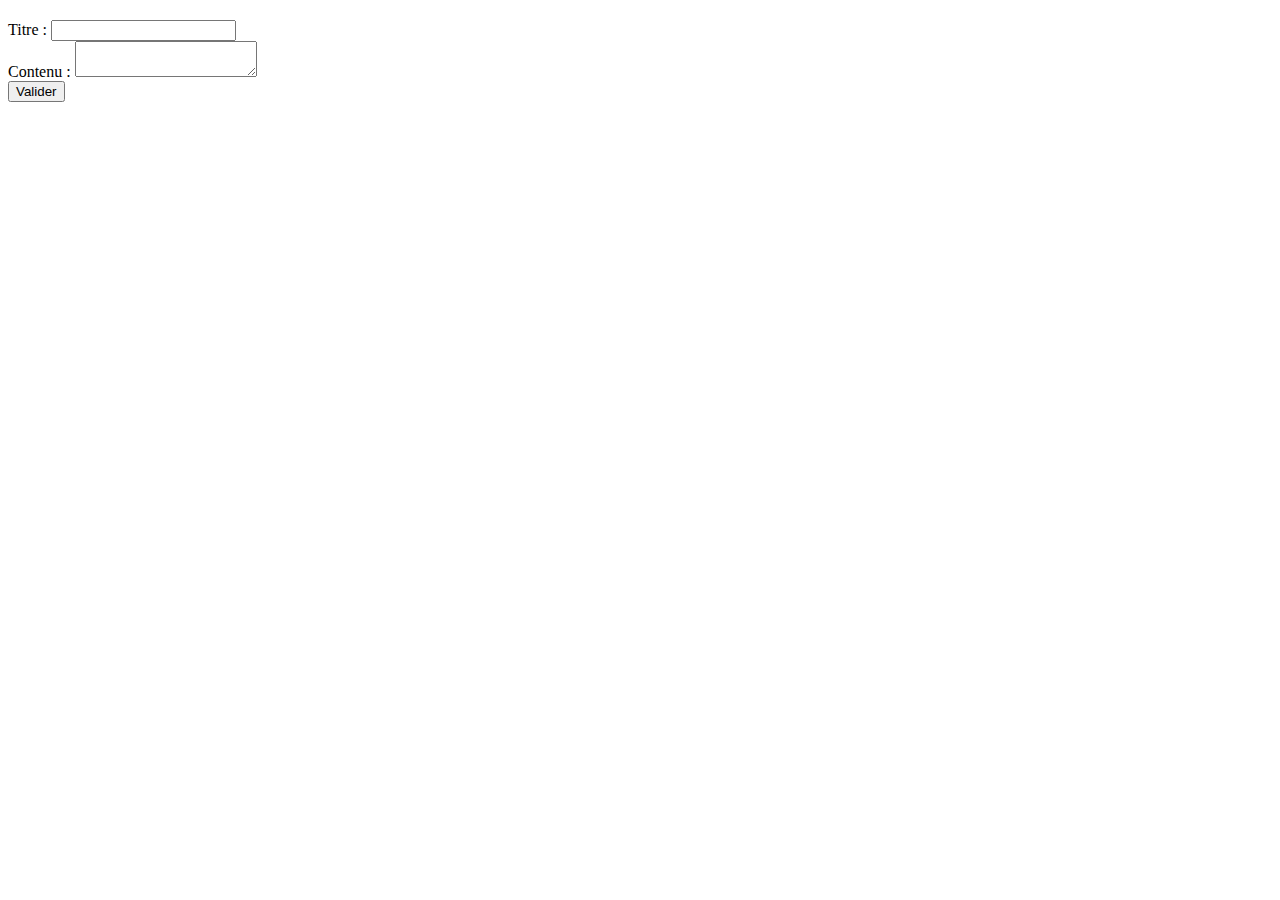
<file: src/main/resources/templates/form.html>
<!DOCTYPE html>
<html xmlns:th="http://www.thymeleaf.org">
<head th:replace="fragments/head.html :: head"></head>
<body>
	<nav th:replace="fragments/navbar.html :: nav"></nav>
	<h2 th:text="(${article.id}? 'Modifier' : 'Créer') + ' un article'"></h2>
	<form class="container" th:action="@{/form}" th:object="${article}" method="post">
		<input type="hidden" name="id" th:field="*{id}">
		<div class="form-group">
			<label for="title">Titre :</label> <input id="title" name="title"
				class="form-control" th:field="*{title}"
				th:classappend="${#fields.hasErrors('title')? 'is-invalid' : ''}">
			<div class="invalid-feedback" th:if="${#fields.hasErrors('title')}"
				th:errors="*{title}"></div>
		</div>
		<div class="form-group">
			<label for="content">Contenu :</label>
			<textarea id="content" name="content" class="form-control"
				th:field="*{content}"
				th:classappend="${#fields.hasErrors('content')? 'is-invalid' : ''}"></textarea>
			<div class="invalid-feedback" th:if="${#fields.hasErrors('content')}"
				th:errors="*{content}"></div>
		</div>
		<button>Valider</button>
	</form>
</body>
</html>
</file>
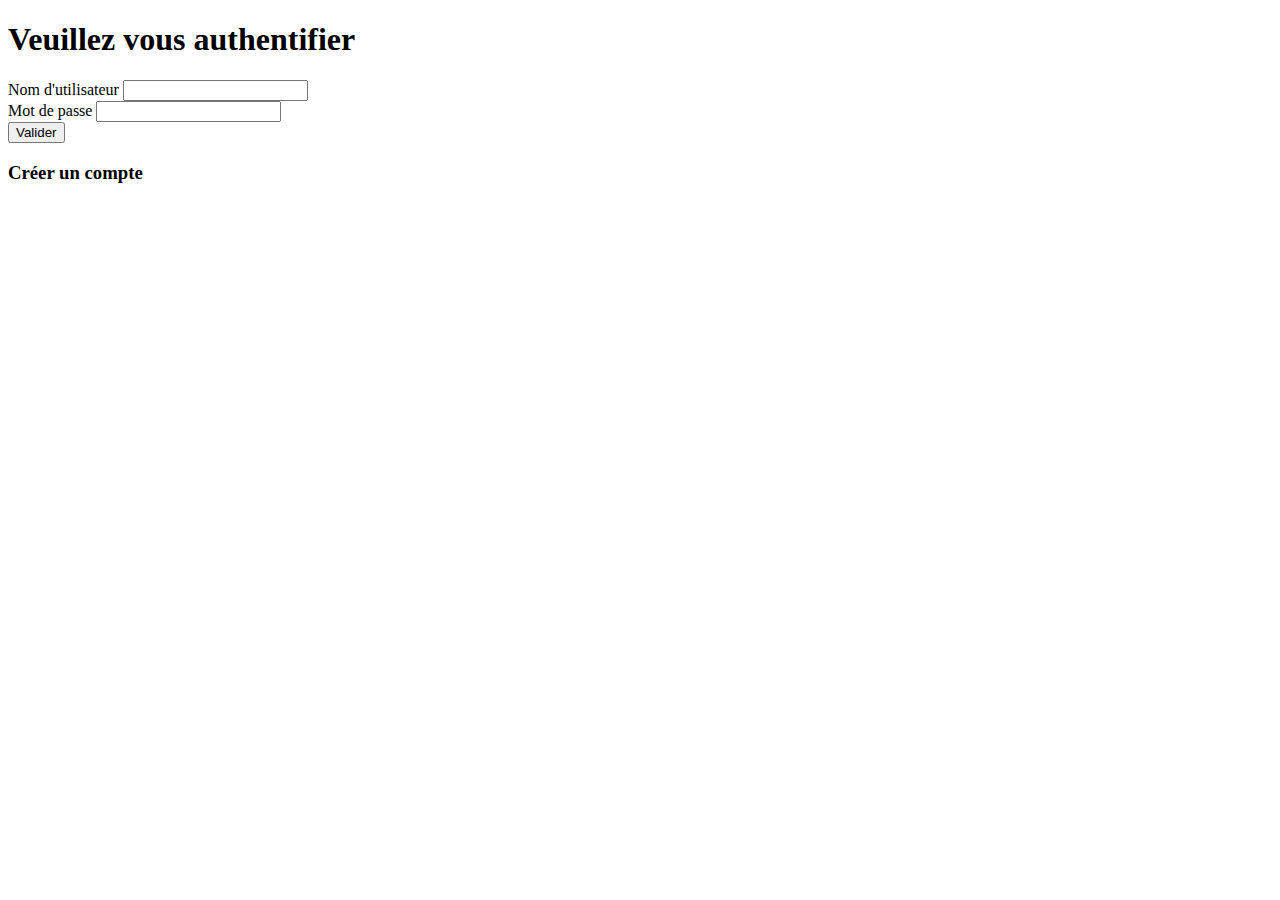
<file: src/main/resources/templates/login.html>
<!DOCTYPE html>
<html xmlns="http://www.w3.org/1999/xhtml"
	xmlns:th="http://www.thymeleaf.org">

<head th:insert="fragments/head.html :: head"></head>
<head>
<link rel="stylesheet" th:href="@{/css/login.css}">
</head>
<body>
	<h1>Veuillez vous authentifier</h1>
	<div class="container">
		<form class="form-signin" th:action="@{/login}"
			method="post">
			<div class="form-group">
				<label for="username">Nom d'utilisateur</label> <input id="username"
					name="username" class="form-control">
			</div>
			<div class="form-group">
				<label for="password">Mot de passe</label> <input id="password"
					name="password" type="password" class="form-control">
			</div>
			<button class="btn btn-lg btn-primary btn-block">Valider</button>
		</form>
		<h3>
			<a th:href="@{/public/account/create}">Créer un compte</a>
		</h3>
	</div>
</body>
</html>
</file>
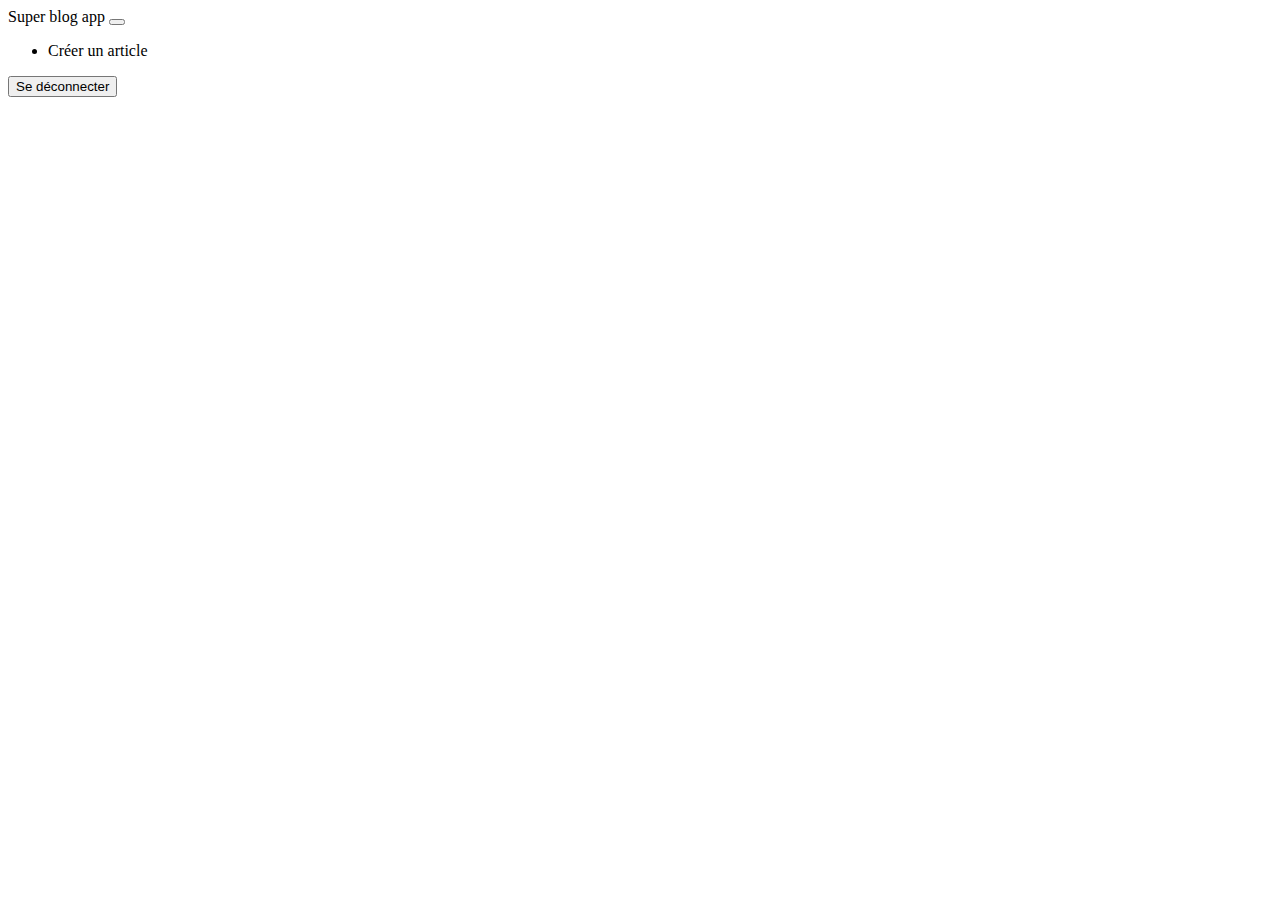
<file: src/main/resources/templates/fragments/navbar.html>
<!DOCTYPE html>
<html xmlns:th="http://www.thymeleaf.org">
<head>
<meta charset="UTF-8">
<title>Insert title here</title>
</head>
<body>
	<nav th:fragment="nav"
		class="navbar navbar-expand-lg navbar-light bg-light">
		<a class="navbar-brand" th:href="@{/}">Super blog app</a>
		<button class="navbar-toggler" type="button" data-toggle="collapse"
			data-target="#navbarSupportedContent"
			aria-controls="navbarSupportedContent" aria-expanded="false"
			aria-label="Toggle navigation">
			<span class="navbar-toggler-icon"></span>
		</button>
		<div class="collapse navbar-collapse" id="navbarSupportedContent">
			<ul class="navbar-nav mr-auto">
				<li class="nav-item">
					<a class="nav-link" th:href="@{/create}">Créer un article</a>
				</li>
			</ul>
			<div class="nav-link"
				th:text="'Auteur : ' + ${#request.userPrincipal.principal.username}"></div>
			<form th:action="@{/logout}" method="post"
				class="form-inline my-2 my-lg-0">
				<button class="btn btn-outline-danger my-2 my-sm-0" type="submit">Se
					déconnecter</button>
			</form>
		</div>
	</nav>
</body>
</html>
</file>
